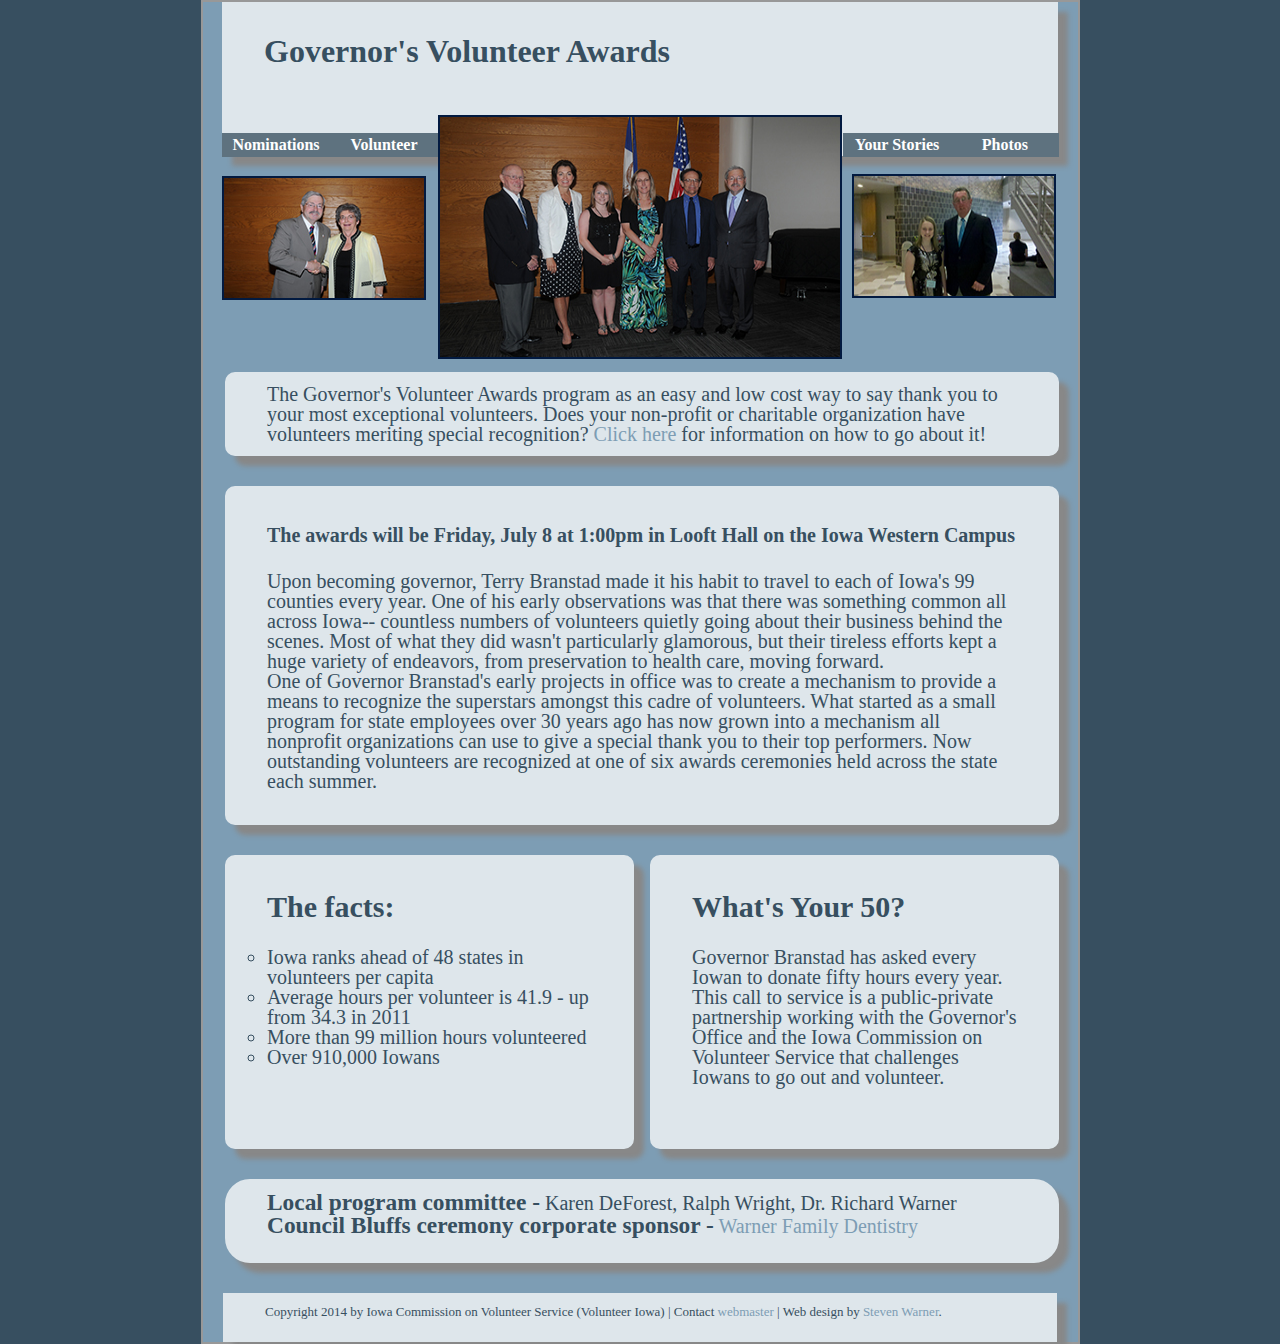
<file: index.html>
<html>
<head>
<title> Governor's Volunteer Awards </title> 
<link rel="stylesheet" type="text/css" href="css/gva.css">
</head>

<body>
<div id="gva">
<div id="wrapper">

	<div id="header">
		<div id="banner">
			<h1><a href="/index.html">Governor's Volunteer Awards</a></h1>
			
			<div id="navBar">
			<div class="horizontal">
			<div id="links">
				<ul>
				<li class="left"><a href="/nominations.html">Nominations</a></li>
				<li class="left"><a href="http://www.volunteeriowa.org">Volunteer</a></li>
				<li class="right"><a href="/past.html">Photos</a></li>
				<li class="right"><a href="/story.html">Your Stories</a></li>
				</ul>
			</div>
				</div>
			</div>
			
			
		</div>
		<div id "images">
			<div>
			</div>
			<div id="leftImage">
				<img src="images/GVA1.jpg" width = 200, height = 120>
			</div>
			<div id="midImage">
				<img src="images/GVA2.jpg" width = 400, height = 240>	
			</div>
			<div id="rightImage">
				<img src="images/GVA3.jpg" width = 200, height = 120>	
			</div>
		</div>
	</div>
	<div id="content">
		<div id="topContent">
			The Governor's Volunteer Awards program as an easy and low cost way to say thank you to your most exceptional volunteers.  

Does your non-profit or charitable organization have volunteers meriting special recognition?
<a href="https://volunteeriowa.org/awards">Click here</a> for information on how to go about it!
		</div>
		<div id="mainContent">
		<h4>The awards will be Friday, July 8 at 1:00pm in Looft Hall on the Iowa Western Campus</h4>
		Upon becoming governor, Terry Branstad made it his habit to travel to each of Iowa's 99 counties every year. 
		One of his early observations was that there was something common all across Iowa--  
		countless numbers of volunteers quietly going about their business behind the scenes. 
		Most of what they did wasn't particularly glamorous, but their tireless efforts kept a huge variety of endeavors, 
		from preservation to health care, moving forward.
		<p>

	One of Governor Branstad's early projects in office was to create a mechanism to provide a means to recognize the superstars amongst this cadre of volunteers.
What started as a small program for state employees over 30 years ago has now grown into a mechanism all nonprofit organizations can use to give a special thank you to their top performers.
Now outstanding volunteers are recognized at one of six awards ceremonies held across the state each summer.


	
		</div>
		<div id="leftContent">
		<h2>The facts:</h2>
		<ul class="facts">
			<li>Iowa ranks ahead of 48 states in volunteers per capita</li>
			<li>Average hours per volunteer is 41.9 - up from 34.3 in 2011</li>
			<li>More than 99 million hours volunteered</li>
			<li>Over 910,000 Iowans</li>
		<ul>
		</div>
		<div id="rightContent">
		<h2>What's Your 50?</h2>
		<p>
		Governor Branstad has asked every Iowan to donate fifty hours every year. 
		This call to service is a public-private partnership working with the Governor's 
		Office and the Iowa Commission on Volunteer Service that challenges Iowans to go out and 
		volunteer.
		</p>
		</div>
		<div id="bottomContent">
		<p>
		<h3>Local program committee -</h3> Karen DeForest, Ralph Wright, Dr. Richard Warner<br>
		<h3>Council Bluffs ceremony corporate sponsor -</h3> 
		<a href ="http://www.warnerfamilydentistry.com">Warner Family Dentistry</a></p>
		</div>
	</div>
	<div id="footer">
	<font size=2>
	Copyright 2014 by Iowa Commission on Volunteer Service (Volunteer Iowa) <b>|</b> 
	Contact <a href="mailto:webmaster@volunteercb.com?Subject=GVA">webmaster</a> <b>|</b>
	Web design by <a href = "http://www.steven-warner.com">Steven Warner</a>.
	</font>
	</div>
</div>
</div>

</body>
</html>
</file>
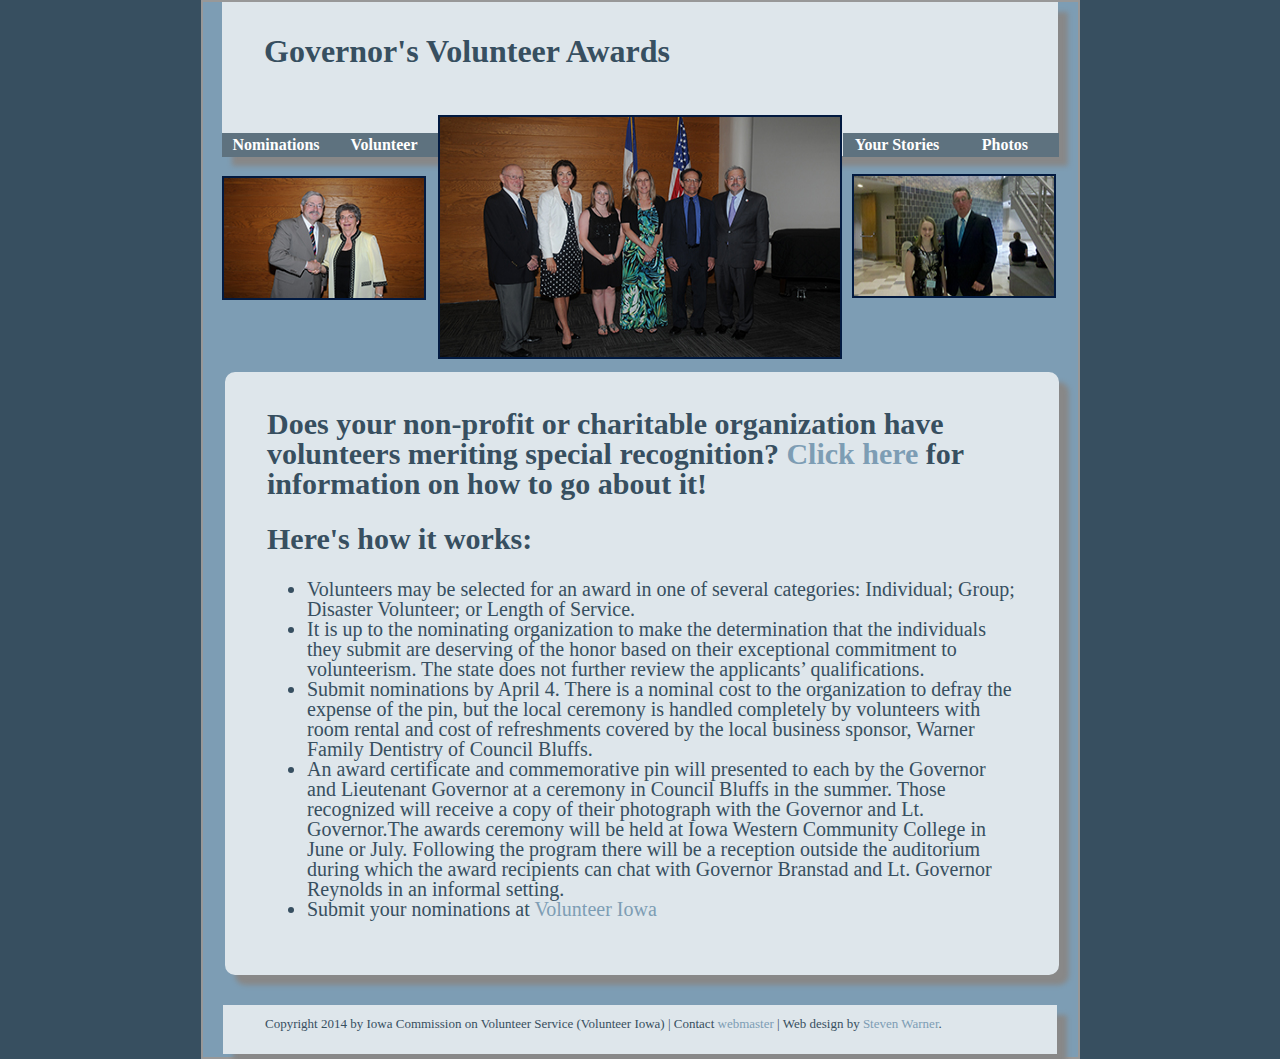
<file: nominations.html>
<html>
<head>
<title> Governor's Volunteer Awards </title> 
<link rel="stylesheet" type="text/css" href="css/nominations.css">
</head>

<body>

<div id="gva">
<div id="wrapper">

	<div id="header">
		<div id="banner">
			<h1><a href="/index.html">Governor's Volunteer Awards</a></h1>
			
			<div id="navBar">
			<div class="horizontal">
			<div id="links">
				<ul>
				<li class="left"><a href="/nominations.html">Nominations</a></li>
				<li class="left"><a href="http://www.volunteeriowa.org">Volunteer</a></li>
				<li class="right"><a href="/past.html">Photos</a></li>
				<li class="right"><a href="/story.html">Your Stories</a></li>
				</ul>
			</div>
				</div>
			</div>
			
			
		</div>
	<div id "images">
			<div>
			</div>
			<div id="leftImage">
				<img src="images/GVA1.jpg" width = 200, height = 120>
			</div>
			<div id="midImage">
				<img src="images/GVA2.jpg" width = 400, height = 240>	
			</div>
			<div id="rightImage">
				<img src="images/GVA3.jpg" width = 200, height = 120>	
			</div>
		</div>	
	</div>
	<div id="content">
		<div id="mainContent">
	
		<h2>Does your non-profit or charitable organization have volunteers meriting special recognition? 
		<a href="https://volunteeriowa.org/awards">Click here</a> for information on how to go about it!</h2>
		<p>
		<h2>Here's how it works:</h2>
			<ul>
				<li> Volunteers may be selected for an award in one of several categories: Individual; Group; Disaster Volunteer; or Length of Service.</li>
				<li> It is up to the nominating organization to make the determination that the individuals they submit are deserving of the honor based on their exceptional commitment to volunteerism.  The state does not further review the applicants’ qualifications.</li>
				<li>Submit nominations by April 4.  There is a nominal cost to the organization to defray the expense of the pin, but the local ceremony is handled completely by volunteers with room rental and cost of refreshments covered by the local business sponsor, Warner Family Dentistry of Council Bluffs.</li>
				<li>An award certificate and commemorative pin will presented to each by the Governor and Lieutenant Governor at a ceremony in Council Bluffs in the summer. Those recognized will receive a copy of their photograph with the Governor and Lt. Governor.The awards ceremony will be held at Iowa Western Community College in June or July.  Following the program there will be a reception outside the auditorium during which the award recipients can chat with Governor Branstad and Lt. Governor Reynolds in an informal setting.</li>
				<li>Submit your nominations at <a href ="http://www.volunteeriowa.org/Organizations/ICVSPrograms/GovernorsVolunteerAwards.aspx">Volunteer Iowa</a></li>
			</ul>
		</div>		
	</div>
	<div id="footer">
	<font size=2>
	Copyright 2014 by Iowa Commission on Volunteer Service (Volunteer Iowa) <b>|</b> 
	Contact <a href="mailto:webmaster@volunteercb.com?Subject=GVA">webmaster</a> <b>|</b>
	Web design by <a href = "http://www.steven-warner.com">Steven Warner</a>.
	</font>
	</div>
</div>

</body>
</html>
</file>
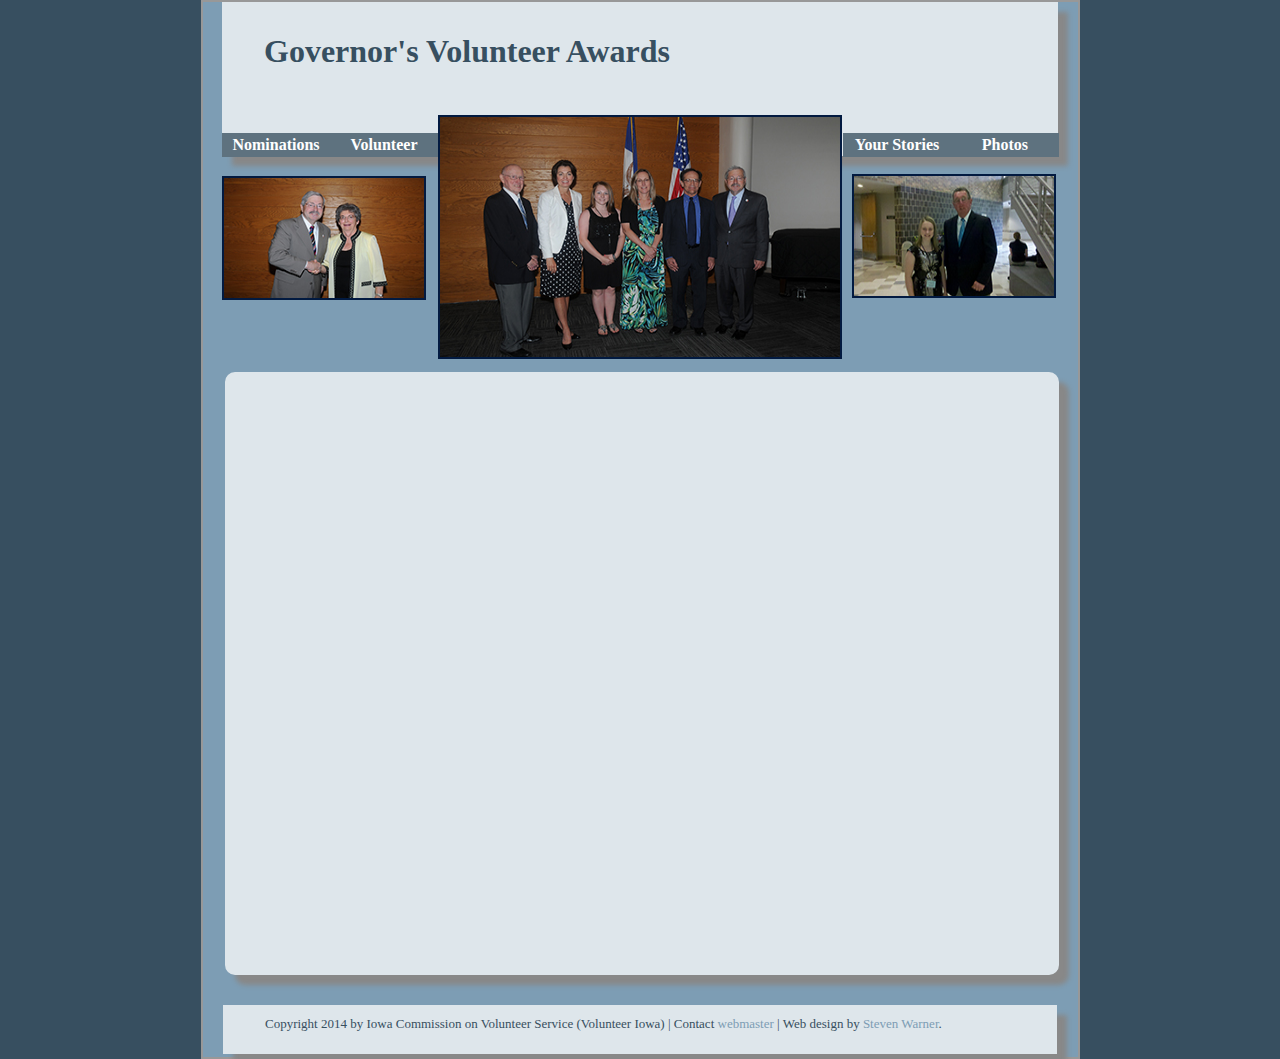
<file: story.html>
<html>
<head>
<title> Governor's Volunteer Awards </title> 
<link rel="stylesheet" type="text/css" href="css/nominations.css">
</head>

<body>

<div id="fb-root"></div>
<script>(function(d, s, id) {
  var js, fjs = d.getElementsByTagName(s)[0];
  if (d.getElementById(id)) return;
  js = d.createElement(s); js.id = id;
  js.src = "//connect.facebook.net/en_US/sdk.js#xfbml=1&version=v2.0";
  fjs.parentNode.insertBefore(js, fjs);
}(document, 'script', 'facebook-jssdk'));</script>

<div id="gva">
<div id="wrapper">

	<div id="header">
		<div id="banner">
			<h1><a href="/index.html">Governor's Volunteer Awards</a></h1>
			
			<div id="navBar">
			<div class="horizontal">
			<div id="links">
				<ul>
				<li class="left"><a href="/nominations.html">Nominations</a></li>
				<li class="left"><a href="http://www.volunteeriowa.org">Volunteer</a></li>
				<li class="right"><a href="/past.html">Photos</a></li>
				<li class="right"><a href="/story.html">Your Stories</a></li>
				</ul>
			</div>
				</div>
			</div>
			
			
		</div>
	<div id "images">
			<div>
			</div>
			<div id="leftImage">
				<img src="images/GVA1.jpg" width = 200, height = 120>
			</div>
			<div id="midImage">
				<img src="images/GVA2.jpg" width = 400, height = 240>	
			</div>
			<div id="rightImage">
				<img src="images/GVA3.jpg" width = 200, height = 120>	
			</div>
		</div>	
	</div>
	<div id="content">
		<div id="mainContent">
	
		<div class="fb-like-box" data-href="https://www.facebook.com/VolunteerIowa" data-width="750"
		data-height="550" data-colorscheme="light" data-show-faces="true" data-header="true" data-stream="true" data-show-border="true"></div>
		
		</div>
		
	</div>
	<div id="footer">
	<font size=2>
	Copyright 2014 by Iowa Commission on Volunteer Service (Volunteer Iowa) <b>|</b> 
	Contact <a href="mailto:webmaster@volunteercb.com?Subject=GVA">webmaster</a> <b>|</b>
	Web design by <a href = "http://www.steven-warner.com">Steven Warner</a>.
	</font>
	</div>
</div>

</body>
</html>
</file>
<file: css/gva.css>
html, body, div, span, applet, object, iframe,
 p, blockquote, pre,
a, abbr, acronym, address, big, cite, code,
del, dfn, em, img, ins, kbd, q, s, samp,
small, strike, strong, sub, sup, tt, var,
b, u, i, center,
dl, dt, dd, ol, ul, li,
fieldset, form, label, legend,
table, caption, tbody, tfoot, thead, tr, th, td,
article, aside, canvas, details, embed, 
figure, figcaption, footer, header, hgroup, 
menu, nav, output, ruby, section, summary,
time, mark, audio, video {
	margin: 0;
	padding: 0;
	border: 0;
	font-size: 100%;
	font: inherit;
	vertical-align: baseline;
}
/* HTML5 display-role reset for older browsers */
article, aside, details, figcaption, figure, 
footer, header, hgroup, menu, nav, section {
	display: block;
}
body {
	line-height: 1;
}
ol, ul {
	list-style: none;
}
blockquote, q {
	quotes: none;
}
blockquote:before, blockquote:after,
q:before, q:after {
	content: '';
	content: none;
}
table {
	border-collapse: collapse;
	border-spacing: 0;
}

div.horizontal {
	width:111.3%;
	height:63px;
}

div.horizontal ul {
	list-style-type:none;
	margin:0;
	padding:0;
}

div.horizontal li.left {
	float:left;
}

div.horizontal li.right {
	float:right;
}

div.horizontal a {
	display:block;
	width:100;
}

div.horizontal a:link,div.horizontal a:visited {
	font-weight:bold;
	color:#FFFFFF;
	background-color:#5e727f;
	text-align:center;
	padding:4px;
	text-decoration:none;
	text-transform:capitalize;
}

div.horizontal a:hover,div.horizontal a:active {
	background-color:#374F60;
}

ul.facts {
    list-style-type: circle;
}
	
body {
	width:value;
	margin:auto;
	background-color: #374F60; 
	color: #374F60;
}
img {
	border:2px solid #021a40;
}
h3 {
  display:inline;
}
#gva {
	width:value;
	margin:auto;
	background-color: #7D9DB4;
	width: 875px;
	height: 1340px;
	border:2px solid #989898;
}

#topContent {
	font-size:20px;
	border:2px solid #DEE6EB;
	padding:10px 40px; 
	background:#DEE6EB;
	width:750px;
	height:60px;
	box-shadow: 10px 10px 5px #888888;
	border-radius:10px;
	top: 30px;
	margin-bottom: 30px;
}
#mainContent {
	font-size:20px;
	border:2px solid #DEE6EB;
	padding:10px 40px; 
	background:#DEE6EB;
	width:750px;
	height:315px;
	box-shadow: 10px 10px 5px #888888;
	border-radius:10px;
	top: 30px;
}
#leftContent {
	float: left;
	font-size:20px;
	border:2px solid #DEE6EB;
	padding:10px 40px; 
	background:#DEE6EB;
	width:325px;
	height:270px;
	box-shadow: 10px 10px 5px #888888;
	border-radius:10px;
	margin-right: 10px;
	margin-top: 30px;
}

#rightContent {
	font-size:20px;
	border:2px solid #DEE6EB;
	padding:10px 40px; 
	background:#DEE6EB;
	width:325px;
	height:270px;
	box-shadow: 10px 10px 5px #888888;
	border-radius:10px;
	top: 100px;
	margin-top: 30px;
	margin-left: 425px;
}
#bottomContent {
	font-size:20px;
	border:2px solid #DEE6EB;
	padding:10px 40px; 
	background:#DEE6EB;
	width:750px;
	height:60px;
	box-shadow: 10px 10px 5px #888888;
	border-radius:25px;
	top: 30px;
	margin-top:30px;
}
#navBar {
	display: inline;
	position: relative;
	left: -42px;
	top: 44px;
	z-index: 1;
    
}

#leftImage {
	margin-left: 0px;
	position: relative;
	top: 20px; 
}

#midImage {
	margin-left: 216px;
	position: relative;
	top: -165px; 
	
}

#rightImage {
	margin-left: 630px;
	position: relative;
	top: -350px; 
}

#content {
	width:value;
	margin:auto;
	position: relative;
	top: -30px;
	width:830px;
	
}

#header {
	width:value;
	margin:auto;
	
	width:836px;
	height:400px;
	
}

#banner {
	width:value;
	margin:auto;
	border:2px solid #DEE6EB;
	padding:10px 40px; 
	background:#DEE6EB;
	box-shadow: 10px 10px 5px #888888;
	height: 130px;

}

#footer {
	width:value;
	margin:auto;
	border:2px solid #DEE6EB;
	padding:10px 40px; 
	background:#DEE6EB;
	box-shadow: 10px 10px 5px #888888;
	width:750px;
	height: 25px;

}

#links {
	position: relative;
	z-index: 1;
}

/* unvisited link */
a:link {
    color: #7D9DB4;
	text-decoration: none;
}

/* visited link */
a:visited {
    color: #7D9DB4;
	text-decoration: none;
}

/* mouse over link */
a:hover {
    color: #989898;
	text-decoration: none;
}

/* unvisited link */
h1 a:link {
    color: #374F60;
	text-decoration: none;
}

/* visited link */
h1 a:visited {
    color: #374F60;
	text-decoration: none;
}
</file>
<file: css/nominations.css>
html, body, div, span, applet, object, iframe,
 p, blockquote, pre,
a, abbr, acronym, address, big, cite, code,
del, dfn, em, img, ins, kbd, q, s, samp,
small, strike, strong, sub, sup, tt, var,
b, u, i, center,
dl, dt, dd, ol,
fieldset, form, label, legend,
table, caption, tbody, tfoot, thead, tr, th, td,
article, aside, canvas, details, embed, 
figure, figcaption, footer, header, hgroup, 
menu, nav, output, ruby, section, summary,
time, mark, audio, video {
	margin: 0;
	padding: 0;
	border: 0;
	font-size: 100%;
	font: inherit;
	vertical-align: baseline;
}
/* HTML5 display-role reset for older browsers */
article, aside, details, figcaption, figure, 
footer, header, hgroup, menu, nav, section {
	display: block;
}
body {
	line-height: 1;
}

blockquote, q {
	quotes: none;
}
blockquote:before, blockquote:after,
q:before, q:after {
	content: '';
	content: none;
}
table {
	border-collapse: collapse;
	border-spacing: 0;
}

div.horizontal {
	width:111.3%;
	height:63px;
}

div.horizontal ul {
	list-style-type:none;
	margin:0;
	padding:0;
}

div.horizontal li.left {
	float:left;
}

div.horizontal li.right {
	float:right;
}

div.horizontal a {
	display:block;
	width:100;
}

div.horizontal a:link,div.horizontal a:visited {
	font-weight:bold;
	color:#FFFFFF;
	background-color:#5e727f;
	text-align:center;
	padding:4px;
	text-decoration:none;
	text-transform:capitalize;
}

div.horizontal a:hover,div.horizontal a:active {
	background-color:#374F60;
}

ul.facts {
    list-style-type: circle;
}
	
body {
	width:value;
	margin:auto;
	background-color: #374F60; 
	color: #374F60;
}
img {
	border:2px solid #021a40;
}


#gva {
	width:value;
	margin:auto;
	background-color: #7D9DB4;
	width: 875px;
	height: 1055px;
	border:2px solid #989898;
	
	
}
#mainContent {
	font-size:20px;
	border:2px solid #DEE6EB;
	padding:10px 40px; 
	background:#DEE6EB;
	width:750px;
	height:579px;
	box-shadow: 10px 10px 5px #888888;
	border-radius:10px;
	
}


#navBar {
	display: inline;
	position: relative;
	left: -42px;
	top: 44px;
	z-index: 1;
    
}

#content {
	width:value;
	margin:auto;
	position: relative;
	top: -30px;
	width:830px;
	
}

#header {
	width:value;
	margin:auto;
	
	width:836px;
	height:400px;
	
}

#banner {
	width:value;
	margin:auto;
	border:2px solid #DEE6EB;
	padding:10px 40px; 
	background:#DEE6EB;
	box-shadow: 10px 10px 5px #888888;
	height: 130px;

}

#leftImage {
	margin-left: 0px;
	position: relative;
	top: 20px; 
}

#midImage {
	margin-left: 216px;
	position: relative;
	top: -165px; 
	
}

#rightImage {
	margin-left: 630px;
	position: relative;
	top: -350px; 
}

#footer {
	width:value;
	margin:auto;
	border:2px solid #DEE6EB;
	padding:10px 40px; 
	background:#DEE6EB;
	box-shadow: 10px 10px 5px #888888;
	width:750px;
	height: 25px;
	

}

#links {
	position: relative;
	z-index: 1;
}

#spacer {
	height: 25px;
}

/* unvisited link */
a:link {
    color: #7D9DB4;
	text-decoration: none;
}

/* visited link */
a:visited {
    color: #7D9DB4;
	text-decoration: none;
}

/* mouse over link */
a:hover {
    color: #989898;
	text-decoration: none;
}

/* unvisited link */
h1 a:link {
    color: #374F60;
	text-decoration: none;
}

/* visited link */
h1 a:visited {
    color: #374F60;
	text-decoration: none;
}
</file>
